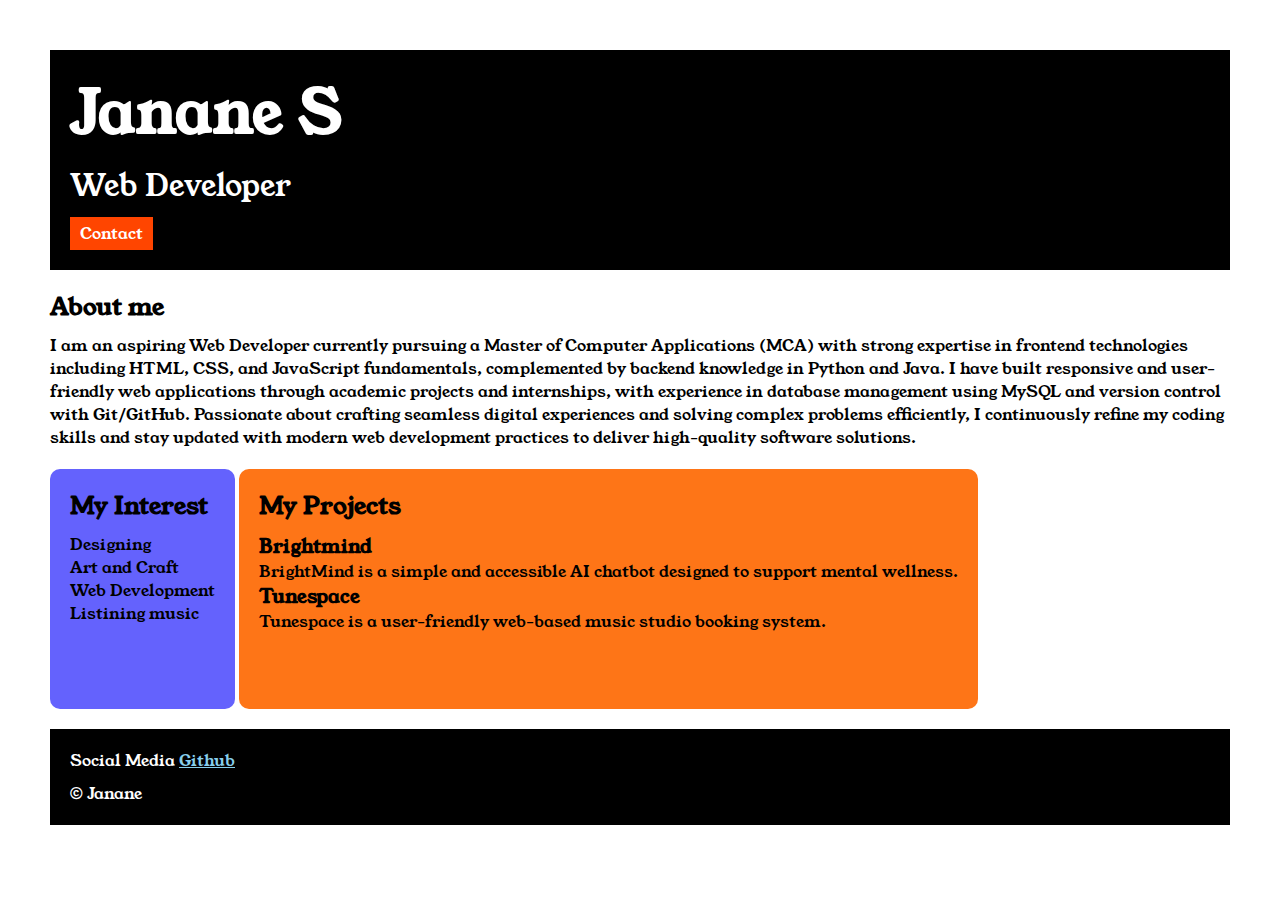
<file: index.html>
<!DOCTYPE html>
<html lang="en">

<head>
    <!-- <meta charset="UTF-8">
    <meta name="viewport" content="width=device-width, initial-scale=1.0"> -->
    <title>JANANE_PORTFOLIO</title>
    <link rel="stylesheet" href="style.css">
    <link rel="preconnect" href="https://fonts.googleapis.com">
    <link rel="preconnect" href="https://fonts.gstatic.com" crossorigin>
    <link href="https://fonts.googleapis.com/css2?family=Young+Serif&display=swap" rel="stylesheet">
</head>

<body>
    <div class="container">
        <div class="section-one">
            <h1 class="section-one__name">Janane S</h1>
            <p class="section-one__role">Web Developer</p>
            <a class="section-one__contact" href="contactform.html">Contact</a>
        </div>
        <div class="section-two">
            <h2 class="section-two__title">About me</h2>
            <p class="section-two__desc">I am an aspiring Web Developer currently pursuing a Master of Computer Applications (MCA) with strong expertise in frontend technologies including HTML, CSS, and JavaScript fundamentals, complemented by backend knowledge in Python and Java. I have built responsive and user-friendly web applications through academic projects and internships, with experience in database management using MySQL and version control with Git/GitHub. Passionate about crafting seamless digital experiences and solving complex problems efficiently, I continuously refine my coding skills and stay updated with modern web development practices to deliver high-quality software solutions.</p>
        </div>
        <div class="section-three">
            <h2 class="section-three__title">My Interest</h2>
            <ul class="section-three__desc">
                <li>Designing</li>
                <li>Art and Craft</li>
                <li>Web Development</li>
                <li>Listining music</li>
            </ul>
        </div>
        <div class="section-four">
        <h2 class="section-four__title">My Projects</h2>
        <ul class="section-four__desc">
            <li>
                <h3>Brightmind</h3>
            </li>
            <p>BrightMind is a simple and accessible AI chatbot designed to support
 mental wellness.</p>
            <li>
                <h3>Tunespace</h3>
            </li>
            <p>Tunespace is a user-friendly web-based music studio booking system.</p>
        </ul>
        </div>
        <div class="section-five">
        <p class="section-five__title">Social Media
            <a href="https://github.com/janane-22">Github</a>
        </p>
        <p class="section-five__desc">&copy; Janane</p>
        </div>
    </div>
</body>

</html>
</file>
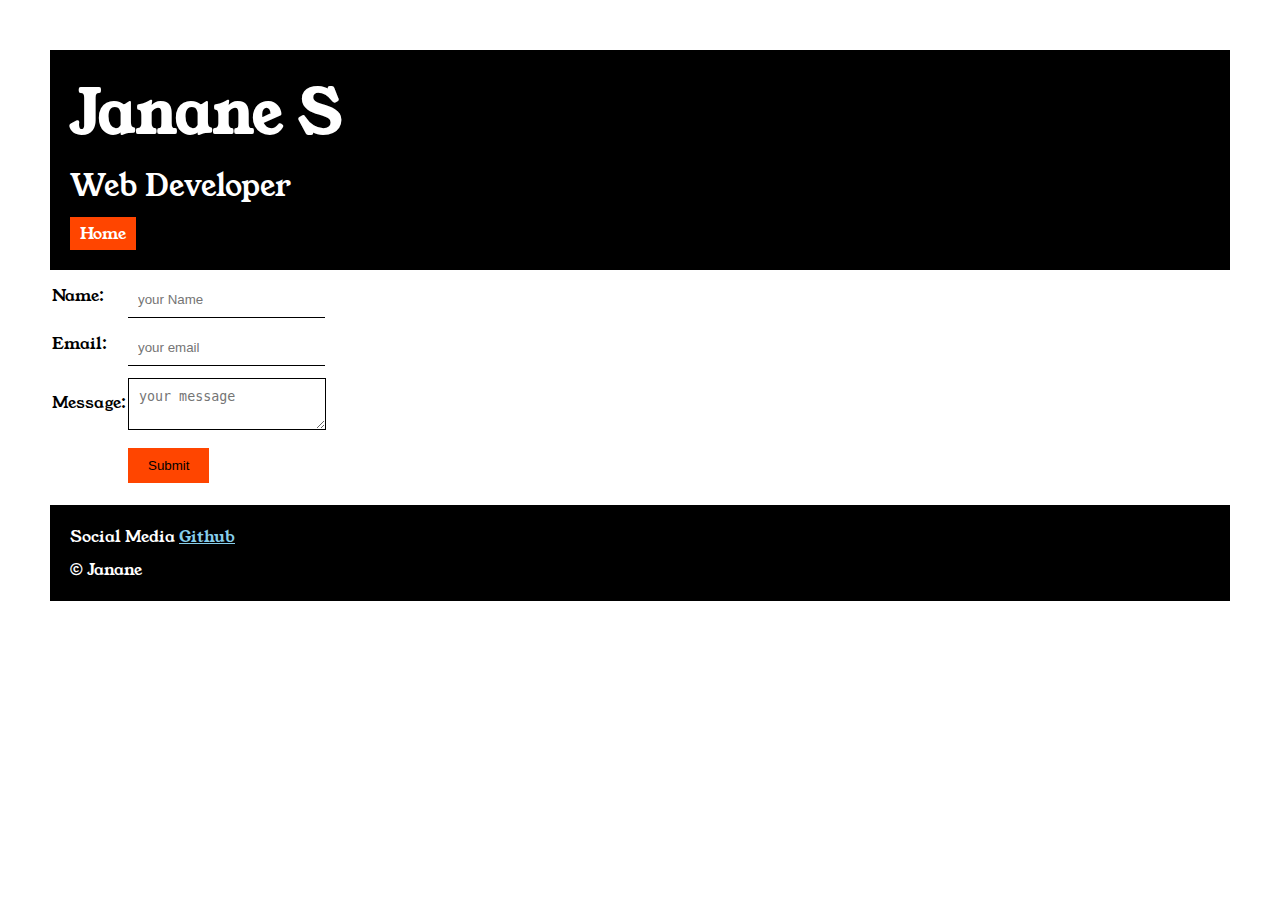
<file: contactform.html>
<!DOCTYPE html>
<html lang="en">

<head>
    <meta charset="UTF-8">
    <meta name="viewport" content="width=device-width, initial-scale=1.0">
    <title>Contact</title>
    <link rel="stylesheet" href="style.css">
    <link rel="preconnect" href="https://fonts.googleapis.com">
    <link rel="preconnect" href="https://fonts.gstatic.com" crossorigin>
    <link href="https://fonts.googleapis.com/css2?family=Young+Serif&display=swap" rel="stylesheet">
</head>

<body>
    <div class="container">
        <div class="section-one">
            <h1 class="section-one__name">Janane S</h1>
            <p class="section-one__role">Web Developer</p>
            <a class="section-one__contact" href="index.html">Home</a>
        </div>
        <div class="contact-form">
            <form>
                <table>
                    <tr>
                        <td>Name:</td>
                        <td><input type="text" placeholder="your Name" class="contact-form__input"></td>
                    </tr>
                    <tr>
                        <td>Email:</td>
                        <td><input type="email" placeholder="your email" class="contact-form__input"></td>
                    </tr>
                    <tr>
                        <td>Message:</td>
                        <td>
                            <textarea placeholder="your message" class="contact-form__textarea"></textarea>
                        </td>
                </tr>
                <tr>
                    <td></td>
                    <td><input type="submit" class="contact-form__submit"></td>
                </tr>
            </table>
        </form>
        </div>
        <div class="section-five">
            <p class="section-five__title">Social Media
                <a href="https://github.com/janane-22">Github</a>
            </p>
            <p class="section-five__desc">&copy; Janane</p>
        </div>
</body>

</html>
</file>
<file: style.css>
*{
    padding: 0;
    margin: 0;
}
body{
  font-family: "Young Serif", serif;

}
.container{
    padding: 50px;
}
.section-one{
    background-color: black;
    color: white;
    padding: 20px;
}
.section-one__contact{
    background-color: orangered;
    color: white;
    text-decoration: none;
    padding-left: 10px;
    padding-right: 10px;
    padding-top: 5px;
    padding-bottom: 5px;
    display: inline-block ;
    margin-top: 10px;
}
.section-one__name{
    font-size:60px;
}
.section-one__role{
    font-size: 30px;
    margin-top: 10px;
}
.section-two,.section-three,.section-four,.section-five{
    margin-top: 20px;
}
.section-two__desc,.section-three__desc,.section-four__desc,.section-five__desc{
    margin-top: 10px;
}
.section-five{
    background-color: black;
    color: white;
    padding: 20px;
}
.section-five__title a{
     color: skyblue;
}
.section-three li,.section-four li{
    list-style: none;
}
.section-three{
    background-color: #6462FD;
    color: black;
    padding: 20px;
    display: inline-block;
    height: 200px;
    border-radius: 10px;
    vertical-align: top;
}
.section-four{
    background-color: #fe7517;
    color: black;
    padding: 20px;
    display:inline-block;
    height: 200px;
    border-radius: 10px;
    vertical-align: top;
}
.conatact-form{
    margin-top:20px;
}
.contact-form__input,.contact-form__textarea,.contact-form__submit{
    margin-top:10px;
}
.contact-form__input{
    padding: 10px;
    border: none;
    border-bottom: solid black 1px;
}
.contact-form__textarea{
    padding: 10px;
    border: none;
    border: solid black 1px;
}
.contact-form__submit{
    padding-top: 10px;
    padding-bottom: 10px;
    padding-left: 20px;
    padding-right: 20px;
    background-color: orangered;
    color: black;
    border: none;
}
</file>
